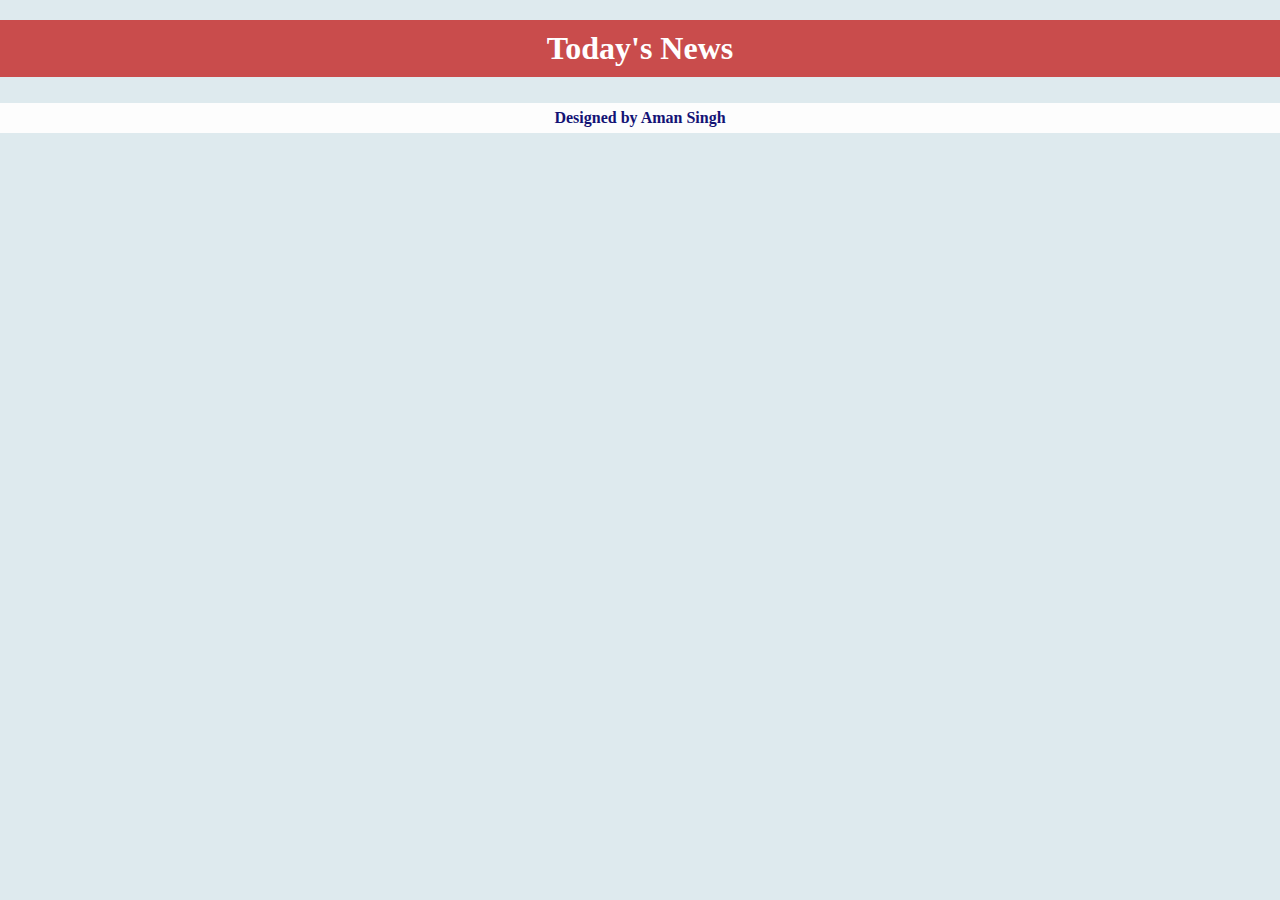
<file: index.html>
<!DOCTYPE html>
<html lang="en">

<head>
  <meta charset="UTF-8">
  <meta http-equiv="X-UA-Compatible" content="IE=edge">
  <meta name="viewport" content="width=device-width, initial-scale=1.0">
  <title>News</title>

  <!-- <link href="https://cdn.jsdelivr.net/npm/bootstrap@5.3.0-alpha1/dist/css/bootstrap.min.css" rel="stylesheet" integrity="sha384-GLhlTQ8iRABdZLl6O3oVMWSktQOp6b7In1Zl3/Jr59b6EGGoI1aFkw7cmDA6j6gD" crossorigin="anonymous"> -->

  <link rel="stylesheet" href="style.css">

  <script src="https://ajax.googleapis.com/ajax/libs/jquery/3.6.1/jquery.min.js"></script>

  <!-- <link rel="stylesheet" href="https://cdn.datatables.net/1.13.1/css/jquery.dataTables.min.css">
  <script src="https://cdn.datatables.net/1.13.1/js/jquery.dataTables.min.js"></script> -->

</head>

<body>
  <div class="container">

    <h1 class="title">Today's News</h1>
    <section class="bg" id="bg">

    </section>
    <footer class="footer">
      Designed by Aman Singh
     </footer>

  </div>


  <script src="script.js"></script>
</body>

</html>
</file>
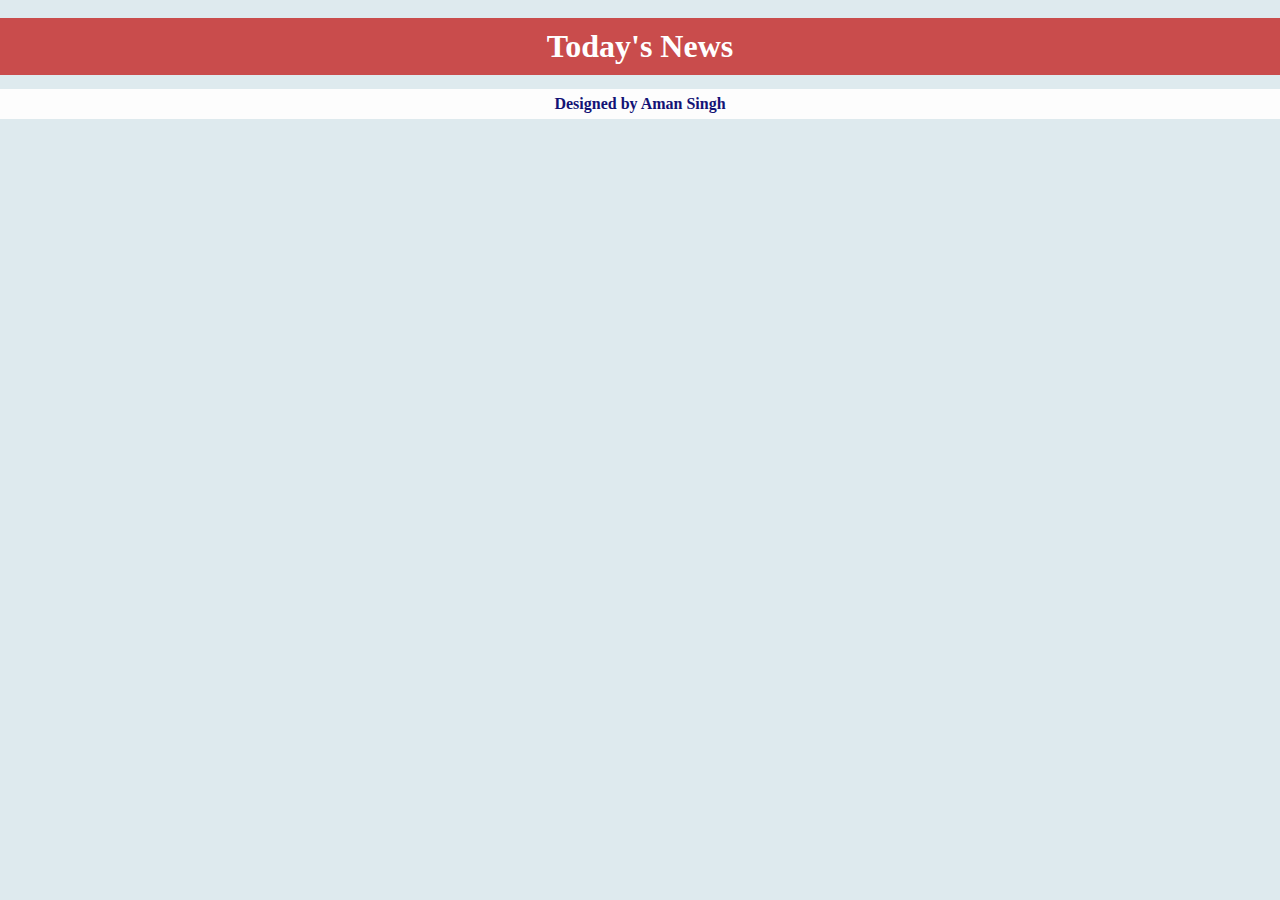
<file: news.html>
<!DOCTYPE html>
<html lang="en">

<head>
  <meta charset="UTF-8">
  <meta http-equiv="X-UA-Compatible" content="IE=edge">
  <meta name="viewport" content="width=device-width, initial-scale=1.0">
  <link rel="stylesheet" href="news.css">
  <title>News</title>
  
  <script src="https://ajax.googleapis.com/ajax/libs/jquery/3.6.1/jquery.min.js"></script>
</head>

<body>
  <div class="container">

    <h1 class="title">Today's News</h1>
    <section class="bg" id="bg">

    </section>
    <footer class="footer">
      Designed by Aman Singh
     </footer>
     
  </div>
  <script src="news.js"></script>
</body>

</html>
</file>
<file: style.css>
body {
  /* background-image: linear-gradient(to top, #e6e9f0 0%, #eef1f5 100%); */
  width: 100%;
  background-color: #deeaee;
  padding: 0px;
  margin: 0px;
}

h1 {
  margin-top: 20px !important;
  margin-bottom: 18px !important;
  margin-left: 0px !important;
  background-color: #c94c4c;
color: white;
padding-top: 10px;
padding-bottom: 10px;
text-align: center;
/* border-radius: 2%; */
}
.bg{
  display: flex; 
  /* flex-direction: row;
   */
   justify-content: space-around;
   text-align: center;
  flex-wrap:wrap;
  padding: 4px 18px 4px 0px;
}
.news-card{
  margin: 18px 10px;
width: 30%;
min-width: 320px;
/* margin: auto; */
display: flex;
flex-direction: column;
/* justify-content: center; */
text-align: center;
border: 2px solid #b1cbbb;
border-radius: 12px;
background-color: #b1cbbb;
padding-bottom: 10px;
/* margin: 10px 4px; */
}
.news-img{
  border-top-right-radius: 12px;
  border-top-left-radius: 12px;
  object-fit: cover;
}
.readbtn{
  color: rgb(66, 83, 212);
  background-color: aliceblue;
  border-radius: 4px;
  border: none;
  font: 20px;
  width: 30%;
  padding:  4px 2px;
  font-size: 16px;
  /* margin: 2px 0px; */
  /* margin-bottom: 20px; */
}
.readbtn:hover{
  cursor: pointer;
  background-color: rgb(221, 224, 227);
  color: rgb(36, 34, 192);
}
.footer{
 
  width: 100%;
  background-color: rgb(253, 253, 253);
  color: rgb(19, 19, 117);
  font-weight: 600;
  text-align: center;
  padding: 6px 0px;
}
.news-description{
  padding: 4px 16px;
  /* border: 2px solid ; */
  background-color: #e3ede7;
  border-radius: 8px;
  padding: 6px 5px;
  text-align: center;
  font-size: 18px;
}

@media only screen and (max-width: 710px) {
  .news-card{
    width: 90%;
  }
  
}
@media (min-width:710px) and (max-width: 1058px) {
  .news-card{
    width: 40%;
  }
}
</file>
<file: news.css>
body {
  /* background-image: linear-gradient(to top, #e6e9f0 0%, #eef1f5 100%); */
  width: 100%;
  height: 90vh;
  background-color: #deeaee;
  padding: 0px;
  margin: 0px;
}
.container{
  padding: 0px;
  margin: 0px;
}

h1 {
  margin-top: 18px !important;
  margin-bottom: 14px !important;
  margin-left: 0px !important;
  background-color: #c94c4c;
color: white;
padding-top: 10px;
padding-bottom: 10px;
text-align: center;
/* border-radius: 2%; */
}
.bg{
  padding: 0px;
  margin: 0px;
}
.news-card{
  margin: 18px 0px 0px 0px;
width: 100%;
min-width: 280px;
/* margin: auto; */
display: flex;
flex-direction: column;
justify-content: center;
text-align: center;
border: 2px solid #b1cbbb;
/* border-radius: 12px; */
background-color: #b1cbbb;
}
.news-img{
 height: 10vh;
 min-height: 330px;
 object-fit:cover;
}
.news-description{
  padding: 4px 16px;
  /* border: 2px solid ; */
  background-color: #e3ede7;
  border-radius: 8px;
  font-size: 16px;
}
.news-source a{
  color: rgb(66, 83, 212);
  /* background-color: aliceblue; */
  border-radius: 4px;
  border: none;
  font: 20px;
  width: 30%;
  padding:  4px 2px;
  /* margin: 2px 0px; */
  /* margin-bottom: 20px; */
}
.news-source a:hover{
  cursor: pointer;
  /* background-color: rgb(221, 224, 227); */
  color: rgb(36, 34, 192);
}
.news-footer{
  display: flex;
  justify-content: space-between;
  flex-wrap: wrap;
  text-align: center;
  padding: 2px 10px 20px 10px;
}
.news-author{
  width: 30%;
  min-width: 286px;
  text-align: center;
}
.news-source{
  width: 30%;
  min-width: 286px;
  text-align: center;
}
@media only screen and (max-width: 619px) {
  .news-footer{
    flex-direction: column;
    justify-content: center;
    text-align: center;
    align-items: center;
  }
}
.footer{
 
  width: 100%;
  background-color: rgb(253, 253, 253);
  color: rgb(19, 19, 117);
  font-weight: 600;
  text-align: center;
  padding: 6px 0px;
}
</file>
